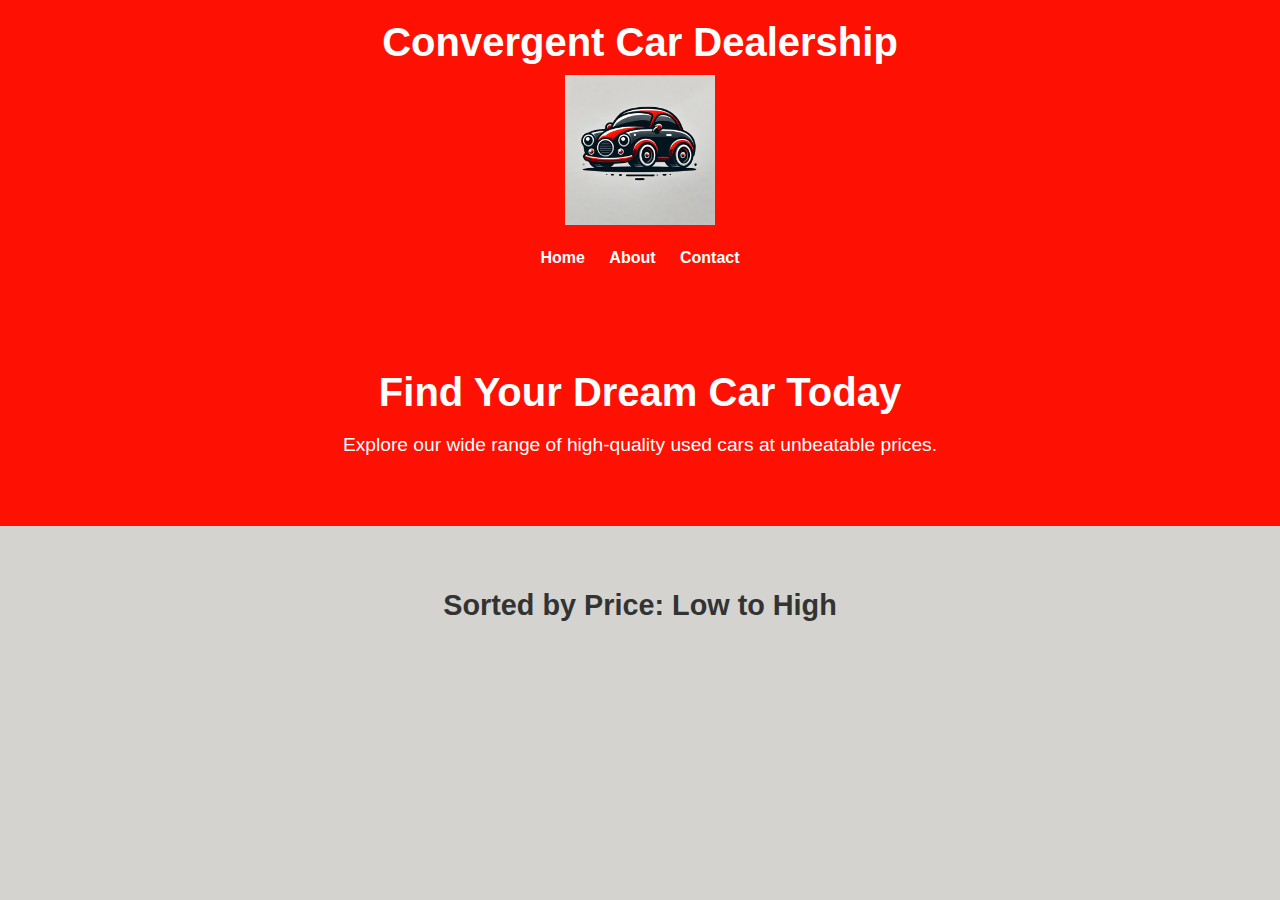
<file: convergent-car-dealershipo/index.html>
<!DOCTYPE html>
<html lang="en">
<head>
    <meta charset="UTF-8">
    <meta name="viewport" content="width=device-width, initial-scale=1.0">
    <title>Convergent Car Dealership</title>
    <link rel="stylesheet" href="styles.css">
</head>
<body>
    <header>
        <h1>Convergent Car Dealership</h1>
        <img src="convergentcar.jpg" alt="Convergent Car Dealership Logo" class="logo">
        <nav>
            <a href="index.html">Home</a>
            <a href="#">About</a>
            <a href="#">Contact</a>
        </nav>
    </header>

    <section class="hero">
        <h2>Find Your Dream Car Today</h2>
        <p>Explore our wide range of high-quality used cars at unbeatable prices.</p>
    </section>

    <main>
        <h2>Sorted by Price: Low to High</h2>
        <div id="car-list"></div>
    </main>


    <script src="script.js"></script>
</body>
</html>
</file>
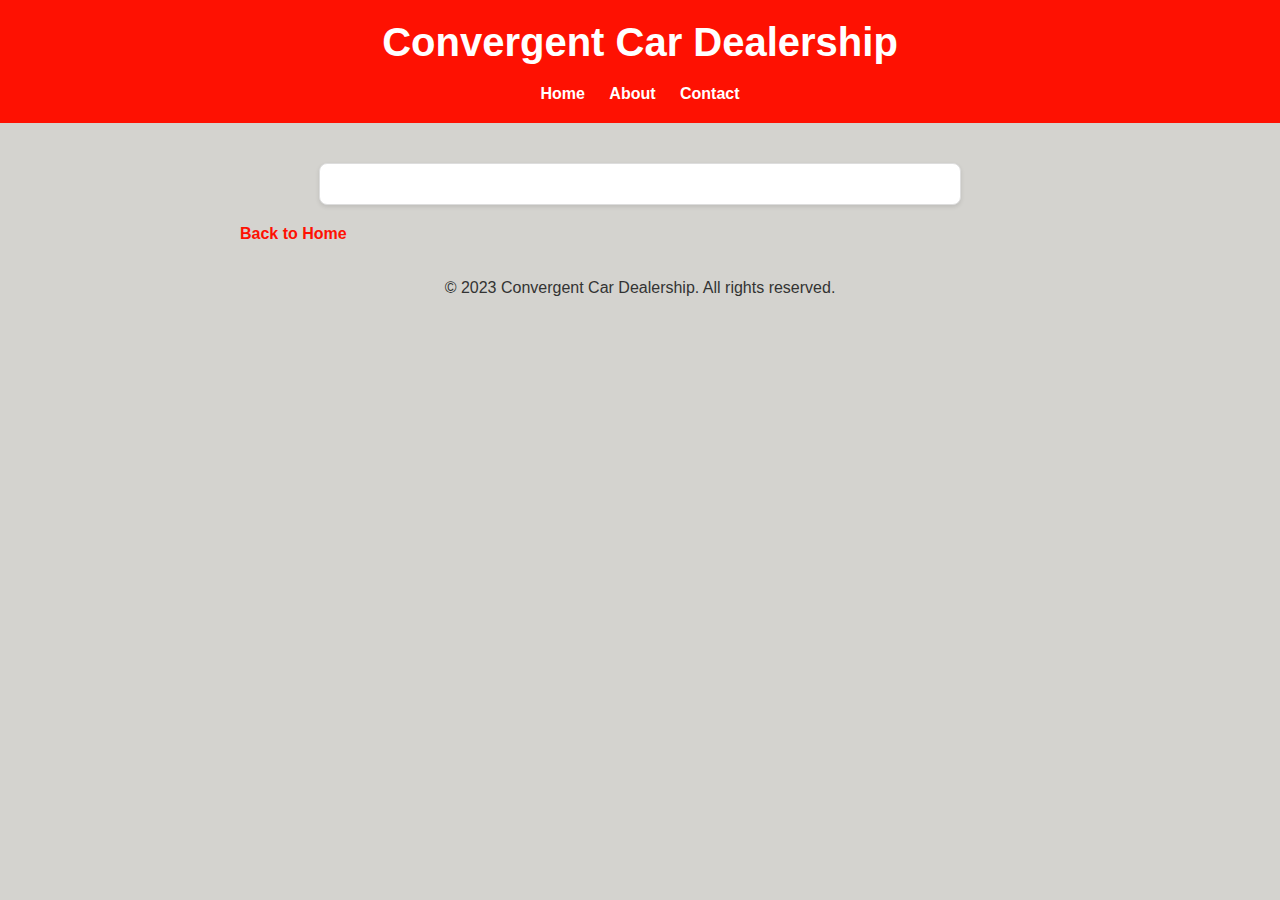
<file: convergent-car-dealershipo/details.html>
<!DOCTYPE html>
<html lang="en">
<head>
    <meta charset="UTF-8">
    <meta name="viewport" content="width=device-width, initial-scale=1.0">
    <title>Car Details</title>
    <link rel="stylesheet" href="styles.css">
</head>
<body>
    <header>
        <h1>Convergent Car Dealership</h1>
        <nav>
            <a href="index.html">Home</a>
            <a href="#">About</a>
            <a href="#">Contact</a>
        </nav>
    </header>

    <main>
        <div id="car-details"></div>
        <a href="index.html">Back to Home</a>
    </main>

    <footer>
        <p>&copy; 2023 Convergent Car Dealership. All rights reserved.</p>
    </footer>

    <script src="script.js"></script>
</body>
</html>
</file>
<file: convergent-car-dealershipo/styles.css>
body {
    margin: 0;
    padding: 0;
    background-color: #d4d3cf;
    color: #333;
    font-family: sans-serif;
    display: flex;
    flex-direction: column;
    align-items: center;
    min-height: 100vh;
}

header {
    background-color: #fe1102;
    color: white;
    padding: 20px;
    text-align: center;
    width: 100%;
}

header h1 {
    margin: 0;
    font-size: 2.5rem;
}

header .logo {
    width: 150px;
    height: auto;
    margin-top: 10px;
}

header nav {
    margin-top: 20px;
}

header nav a {
    color: white;
    margin: 0 10px;
    text-decoration: none;
    font-weight: bold;
}

header nav a:hover {
    text-decoration: underline;
}

.hero {
    background-color: #fe1102;
    color: white;
    text-align: center;
    padding: 50px 20px;
    margin-bottom: 20px;
    width: 100%;
}

.hero h2 {
    font-size: 2.5rem;
    margin-bottom: 10px;
}

.hero p {
    font-size: 1.2rem;
}

main {
    width: 100%;
    max-width: 800px;
    padding: 20px;
}

h2 {
    font-size: 1.8rem;
    text-align: center;
    margin-bottom: 20px;
}

#car-list {
    width: 100%;
}

.car {
    background-color: #fff;
    border: 1px solid #ddd;
    padding: 20px;
    margin-bottom: 15px;
    border-radius: 8px;
    box-shadow: 0 2px 4px rgba(0, 0, 0, 0.1);
}

.car h2 {
    font-size: 1.5rem;
    margin-bottom: 10px;
}

.car p {
    font-size: 1rem;
    margin: 5px 0;
    line-height: 1.5;
}

button {
    background-color: #fe1102;
    color: white;
    border: none;
    padding: 10px 20px;
    border-radius: 5px;
    cursor: pointer;
    font-size: 1rem;
    transition: background-color 0.3s ease;
}

button:hover {
    background-color: #d40a02;
}

#car-details {
    background-color: #fff;
    max-width: 600px;
    margin: 20px auto;
    padding: 20px;
    border: 1px solid #ddd;
    border-radius: 8px;
    box-shadow: 0 2px 4px rgba(0, 0, 0, 0.1);
}

a {
    color: #fe1102;
    text-decoration: none;
    font-weight: bold;
    transition: color 0.3s ease;
}

a:hover {
    color: #d40a02;
    text-decoration: underline;
}
</file>
